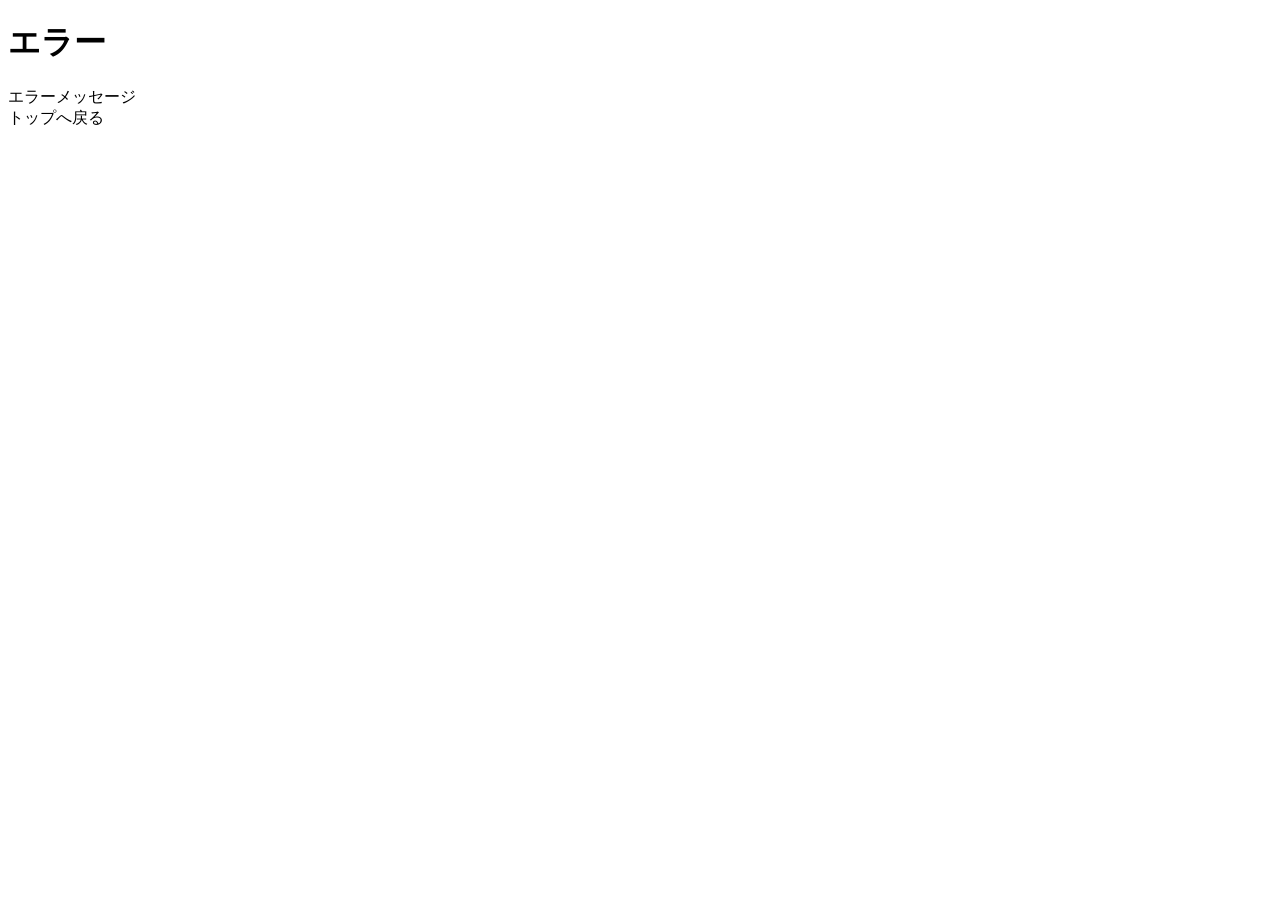
<file: src/main/resources/templates/error/business.html>
<!DOCTYPE html>
<html xmlns:th="http://www.thymeleaf.org">
<head th:replace="~{fragments :: head('エラー')}"></head>
<body>
<header th:replace="~{fragments :: header}"></header>
<main>
    <h1>エラー</h1>
    <div class="alert alert-error" th:text="${errorMessage}">エラーメッセージ</div>
    <a class="btn btn-sub" th:href="@{/}">トップへ戻る</a>
</main>
</body>
</html>
</file>
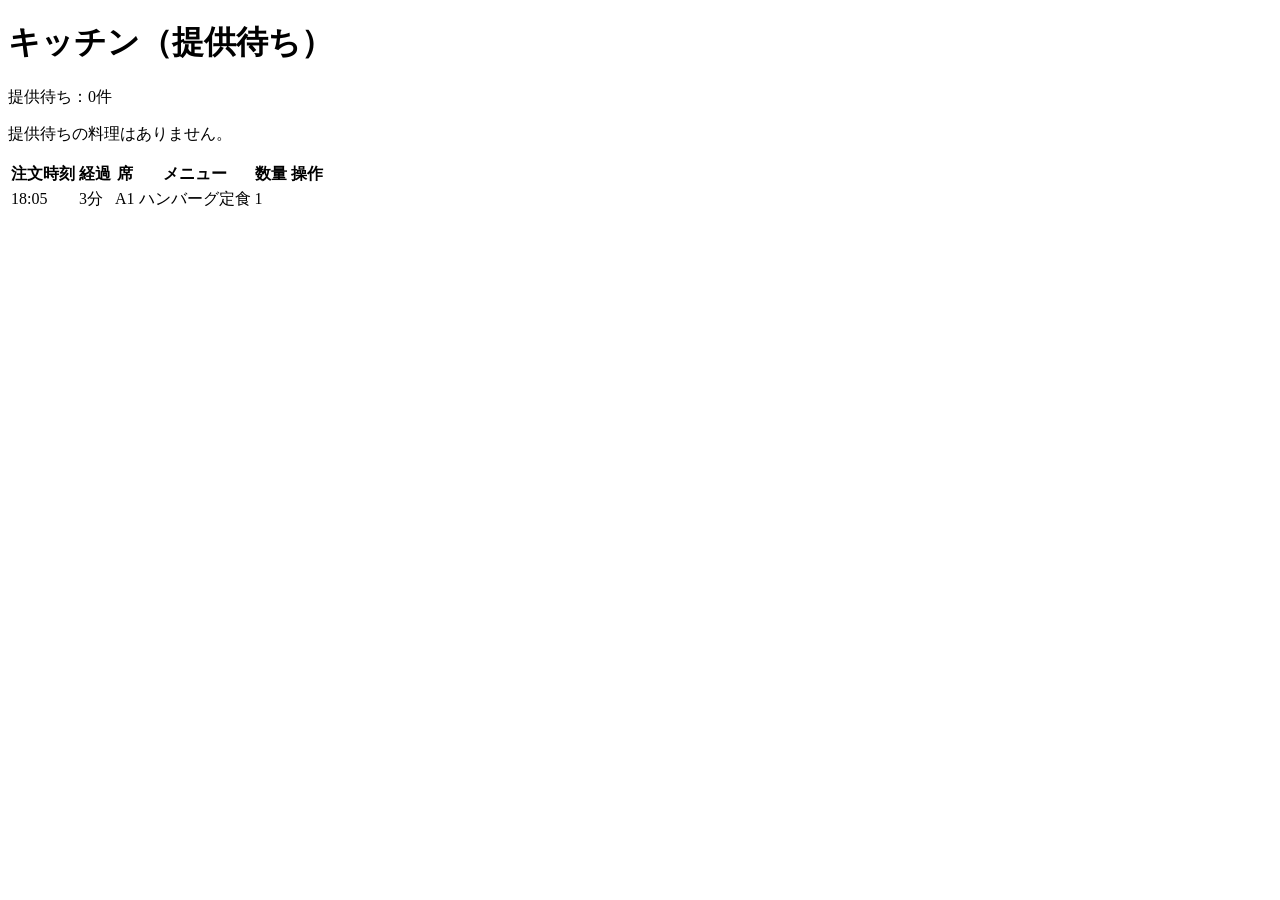
<file: src/main/resources/templates/kitchen/list.html>
<!DOCTYPE html>
<html xmlns:th="http://www.thymeleaf.org">
<head th:replace="~{fragments :: head('キッチン')}"></head>
<body>
<header th:replace="~{fragments :: header}"></header>
<main>
    <h1>キッチン（提供待ち）</h1>
    <div th:replace="~{fragments :: messages}"></div>

    <p th:text="'提供待ち：' + ${#lists.size(items)} + '件（注文の古い順）'">提供待ち：0件</p>
    <p th:if="${#lists.isEmpty(items)}">提供待ちの料理はありません。</p>

    <table th:unless="${#lists.isEmpty(items)}">
        <thead>
        <tr><th>注文時刻</th><th>経過</th><th>席</th><th>メニュー</th><th class="num">数量</th><th>操作</th></tr>
        </thead>
        <tbody>
        <tr th:each="i : ${items}">
            <td th:text="${#temporals.format(i.orderedAt, 'HH:mm')}">18:05</td>
            <td th:text="${i.waitingMinutes(now)} + '分'">3分</td>
            <td th:text="${i.customerOrder.diningTable.name}">A1</td>
            <td th:text="${i.menuItem.name}">ハンバーグ定食</td>
            <td class="num" th:text="${i.quantity}">1</td>
            <td>
                <!-- TODO 課題A-3：「提供済みにする」ボタンを追加する
                     ・/kitchen/{id}/serve へ POST で送るフォーム（class="inline"）。id は明細の i.id -->
            </td>
        </tr>
        </tbody>
    </table>
</main>
</body>
</html>
</file>
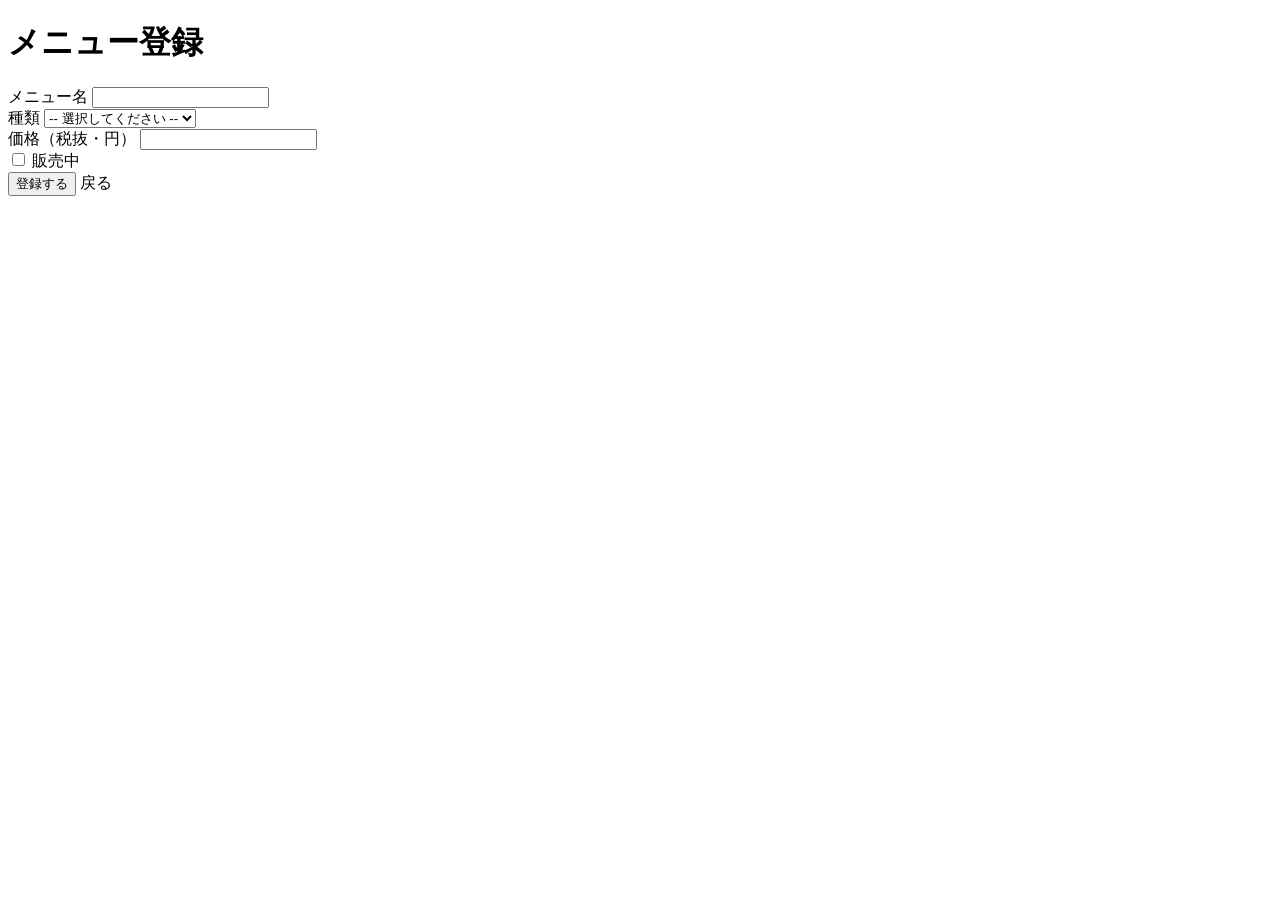
<file: src/main/resources/templates/menu/form.html>
<!DOCTYPE html>
<html xmlns:th="http://www.thymeleaf.org">
<head th:replace="~{fragments :: head(${menuId == null ? 'メニュー登録' : 'メニュー編集'})}"></head>
<body>
<header th:replace="~{fragments :: header}"></header>
<main>
    <h1 th:text="${menuId == null} ? 'メニュー登録' : 'メニュー編集'">メニュー登録</h1>
    <div th:replace="~{fragments :: messages}"></div>

    <div class="card">
        <form th:action="${menuId == null} ? @{/menu/new} : @{/menu/{id}/edit(id=${menuId})}"
              th:object="${menuForm}" method="post">
            <div class="field">
                <label for="name">メニュー名</label>
                <input type="text" id="name" th:field="*{name}">
                <div class="error" th:if="${#fields.hasErrors('name')}" th:errors="*{name}"></div>
            </div>
            <div class="field">
                <label for="category">種類</label>
                <select id="category" th:field="*{category}">
                    <option value="">-- 選択してください --</option>
                    <option th:each="c : ${categories}" th:value="${c}" th:text="${c.label}">メイン</option>
                </select>
                <div class="error" th:if="${#fields.hasErrors('category')}" th:errors="*{category}"></div>
            </div>
            <div class="field">
                <label for="price">価格（税抜・円）</label>
                <input type="number" id="price" th:field="*{price}">
                <div class="error" th:if="${#fields.hasErrors('price')}" th:errors="*{price}"></div>
            </div>
            <div class="field">
                <label><input type="checkbox" th:field="*{available}"> 販売中</label>
            </div>
            <button type="submit" class="btn" th:text="${menuId == null} ? '登録する' : '更新する'">登録する</button>
            <a class="btn btn-sub" th:href="@{/menu}">戻る</a>
        </form>
    </div>
</main>
</body>
</html>
</file>
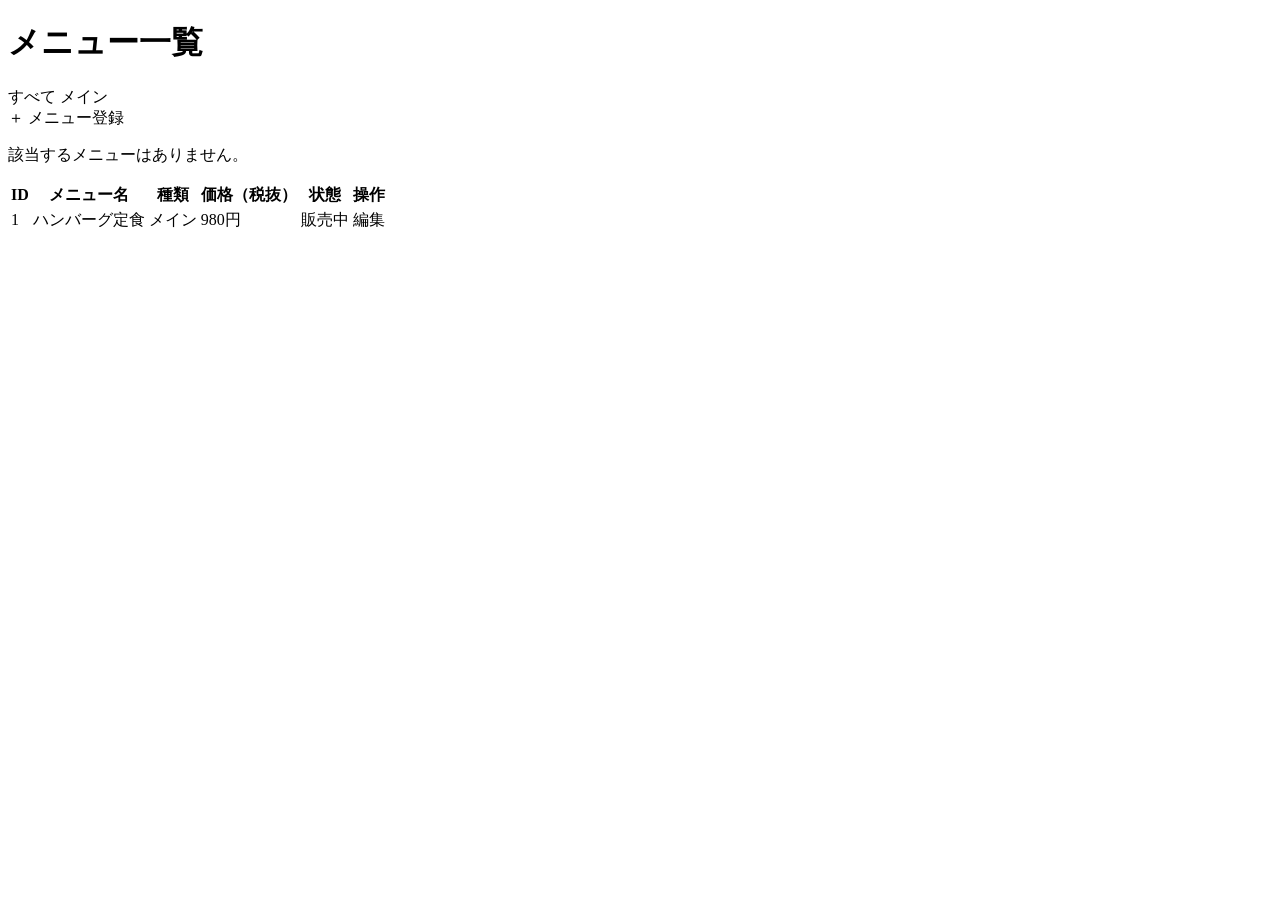
<file: src/main/resources/templates/menu/list.html>
<!DOCTYPE html>
<html xmlns:th="http://www.thymeleaf.org">
<head th:replace="~{fragments :: head('メニュー一覧')}"></head>
<body>
<header th:replace="~{fragments :: header}"></header>
<main>
    <h1>メニュー一覧</h1>
    <div th:replace="~{fragments :: messages}"></div>

    <div class="toolbar">
        <!-- 機能①：種類で絞り込み -->
        <div class="tabs">
            <a th:href="@{/menu}" th:classappend="${selected == null} ? 'active'">すべて</a>
            <a th:each="c : ${categories}" th:href="@{/menu(category=${c})}"
               th:classappend="${selected == c} ? 'active'" th:text="${c.label}">メイン</a>
        </div>
        <a class="btn" th:href="@{/menu/new}">＋ メニュー登録</a>
    </div>

    <p th:if="${#lists.isEmpty(items)}">該当するメニューはありません。</p>

    <table th:unless="${#lists.isEmpty(items)}">
        <thead>
        <tr><th>ID</th><th>メニュー名</th><th>種類</th><th class="num">価格（税抜）</th><th>状態</th><th>操作</th></tr>
        </thead>
        <tbody>
        <tr th:each="m : ${items}" th:classappend="${!m.available} ? 'soldout'">
            <td th:text="${m.id}">1</td>
            <td th:text="${m.name}">ハンバーグ定食</td>
            <td th:text="${m.category.label}">メイン</td>
            <td class="num" th:text="${#numbers.formatInteger(m.price, 1, 'COMMA')} + '円'">980円</td>
            <td>
                <span class="badge" th:classappend="${m.available} ? 'badge-ok' : 'badge-ng'"
                      th:text="${m.available} ? '販売中' : '品切れ'">販売中</span>
            </td>
            <td>
                <a class="btn btn-sub" th:href="@{/menu/{id}/edit(id=${m.id})}">編集</a>
                <!-- TODO 課題A-2：品切れの切り替えボタンを追加する
                     ・/menu/{id}/toggle へ POST で送るフォーム（class="inline"）
                     ・販売中なら「品切れにする」（class="btn btn-danger"）、品切れなら「販売再開」（class="btn"）と表示する
                     ・ヒント：th:text と th:classappend で、m.available によって表示を切り替える -->
            </td>
        </tr>
        </tbody>
    </table>
</main>
</body>
</html>
</file>
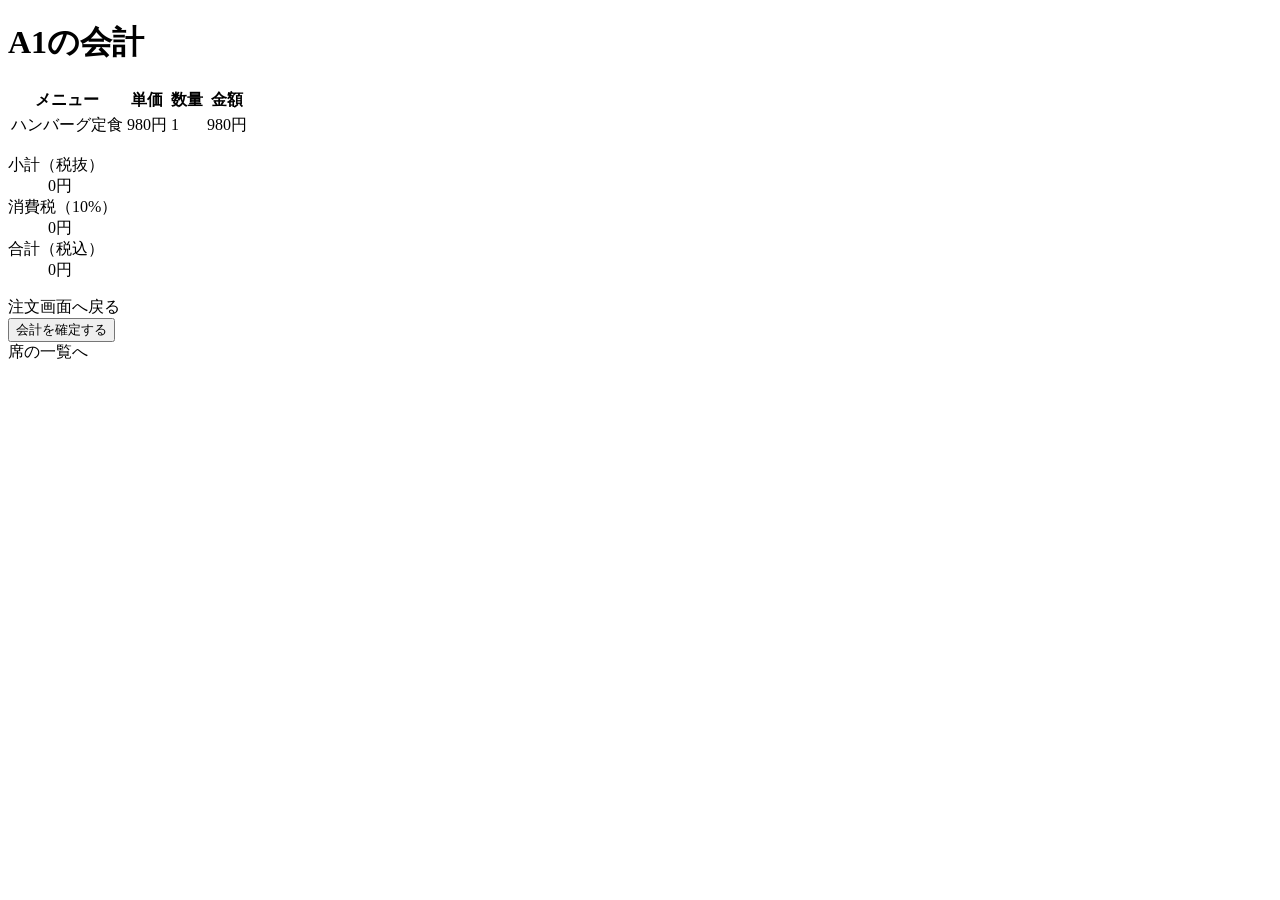
<file: src/main/resources/templates/orders/checkout.html>
<!DOCTYPE html>
<html xmlns:th="http://www.thymeleaf.org">
<head th:replace="~{fragments :: head('会計')}"></head>
<body>
<header th:replace="~{fragments :: header}"></header>
<main>
    <h1 th:text="${order.diningTable.name} + 'の会計'">A1の会計</h1>
    <div th:replace="~{fragments :: messages}"></div>

    <div class="card receipt">
        <table>
            <thead>
            <tr><th>メニュー</th><th class="num">単価</th><th class="num">数量</th><th class="num">金額</th></tr>
            </thead>
            <tbody>
            <tr th:each="i : ${items}">
                <td th:text="${i.menuItem.name}">ハンバーグ定食</td>
                <td class="num" th:text="${#numbers.formatInteger(i.unitPrice, 1, 'COMMA')} + '円'">980円</td>
                <td class="num" th:text="${i.quantity}">1</td>
                <td class="num" th:text="${#numbers.formatInteger(i.amount, 1, 'COMMA')} + '円'">980円</td>
            </tr>
            </tbody>
        </table>

        <!-- 会計済みなら記録された金額、来店中なら今の明細から計算した金額を表示 -->
        <dl class="sum">
            <dt>小計（税抜）</dt><dd th:text="${#numbers.formatInteger(order.open ? subtotal : order.subtotal, 1, 'COMMA')} + '円'">0円</dd>
            <dt>消費税（10%）</dt><dd th:text="${#numbers.formatInteger(order.open ? tax : order.tax, 1, 'COMMA')} + '円'">0円</dd>
            <dt class="total">合計（税込）</dt><dd class="total" th:text="${#numbers.formatInteger(order.open ? total : order.total, 1, 'COMMA')} + '円'">0円</dd>
        </dl>
        <p class="sub-info" th:unless="${order.open}" th:text="'会計日時：' + ${#temporals.format(order.paidAt, 'yyyy/MM/dd HH:mm')}"></p>
    </div>

    <div class="toolbar">
        <a class="btn btn-sub" th:href="@{/orders/{id}(id=${order.id})}">注文画面へ戻る</a>
        <form th:if="${order.open}" th:action="@{/orders/{id}/checkout(id=${order.id})}" method="post"
              onsubmit="return confirm('会計を確定してよろしいですか？');">
            <button type="submit" class="btn">会計を確定する</button>
        </form>
        <a th:unless="${order.open}" class="btn" th:href="@{/tables}">席の一覧へ</a>
    </div>
</main>
</body>
</html>
</file>
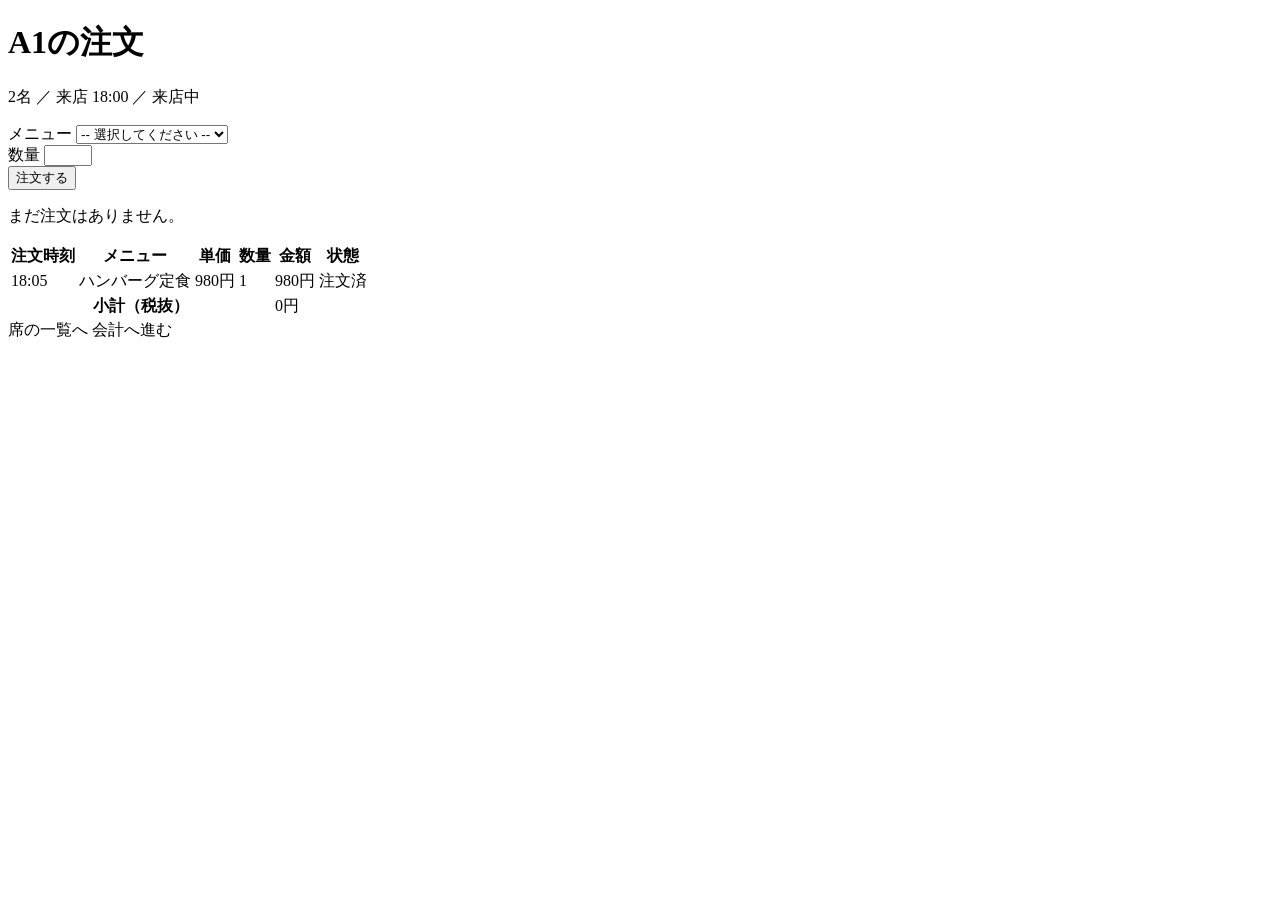
<file: src/main/resources/templates/orders/detail.html>
<!DOCTYPE html>
<html xmlns:th="http://www.thymeleaf.org">
<head th:replace="~{fragments :: head('注文')}"></head>
<body>
<header th:replace="~{fragments :: header}"></header>
<main>
    <h1 th:text="${order.diningTable.name} + 'の注文'">A1の注文</h1>
    <div th:replace="~{fragments :: messages}"></div>

    <p class="sub-info">
        <span th:text="${order.guestCount} + '名'">2名</span>
        ／ 来店 <span th:text="${#temporals.format(order.openedAt, 'HH:mm')}">18:00</span>
        ／ <span class="badge" th:classappend="${order.open} ? 'badge-ng' : 'badge-ok'" th:text="${order.status.label}">来店中</span>
    </p>

    <!-- 機能⑥：注文の追加（来店中のときだけ表示） -->
    <div class="card" th:if="${order.open}">
        <form th:action="@{/orders/{id}/items(id=${order.id})}" th:object="${orderItemForm}" method="post" class="row-form">
            <div class="field">
                <label for="menuItemId">メニュー</label>
                <select id="menuItemId" th:field="*{menuItemId}">
                    <option value="">-- 選択してください --</option>
                    <option th:each="m : ${menus}" th:value="${m.id}"
                            th:text="'[' + ${m.category.label} + '] ' + ${m.name} + '（' + ${#numbers.formatInteger(m.price, 1, 'COMMA')} + '円）'">メニュー</option>
                </select>
                <div class="error" th:if="${#fields.hasErrors('menuItemId')}" th:errors="*{menuItemId}"></div>
            </div>
            <div class="field qty">
                <label for="quantity">数量</label>
                <input type="number" id="quantity" th:field="*{quantity}" min="1" max="10">
                <div class="error" th:if="${#fields.hasErrors('quantity')}" th:errors="*{quantity}"></div>
            </div>
            <button type="submit" class="btn">注文する</button>
        </form>
    </div>

    <p th:if="${#lists.isEmpty(items)}">まだ注文はありません。</p>

    <table th:unless="${#lists.isEmpty(items)}">
        <thead>
        <tr><th>注文時刻</th><th>メニュー</th><th class="num">単価</th><th class="num">数量</th><th class="num">金額</th><th>状態</th></tr>
        </thead>
        <tbody>
        <tr th:each="i : ${items}">
            <td th:text="${#temporals.format(i.orderedAt, 'HH:mm')}">18:05</td>
            <td th:text="${i.menuItem.name}">ハンバーグ定食</td>
            <td class="num" th:text="${#numbers.formatInteger(i.unitPrice, 1, 'COMMA')} + '円'">980円</td>
            <td class="num" th:text="${i.quantity}">1</td>
            <td class="num" th:text="${#numbers.formatInteger(i.amount, 1, 'COMMA')} + '円'">980円</td>
            <td><span class="badge" th:classappend="${i.served} ? 'badge-ok' : 'badge-ng'" th:text="${i.status.label}">注文済</span></td>
        </tr>
        </tbody>
        <tfoot>
        <tr><th colspan="4" class="num">小計（税抜）</th><td class="num" th:text="${#numbers.formatInteger(subtotal, 1, 'COMMA')} + '円'">0円</td><td></td></tr>
        </tfoot>
    </table>

    <div class="toolbar">
        <a class="btn btn-sub" th:href="@{/tables}">席の一覧へ</a>
        <a class="btn" th:if="${order.open}" th:href="@{/orders/{id}/checkout(id=${order.id})}">会計へ進む</a>
    </div>
</main>
</body>
</html>
</file>
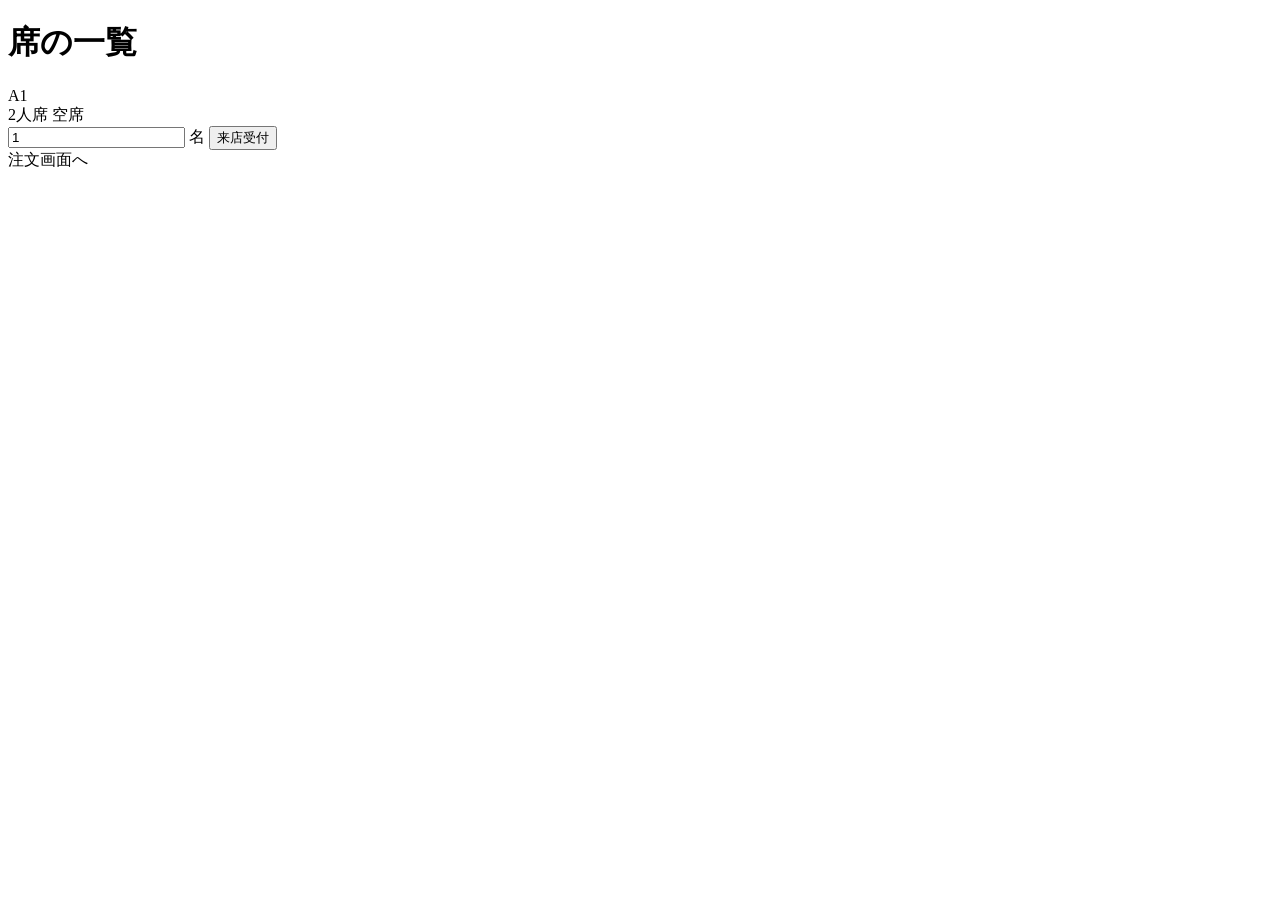
<file: src/main/resources/templates/tables/list.html>
<!DOCTYPE html>
<html xmlns:th="http://www.thymeleaf.org">
<head th:replace="~{fragments :: head('席の一覧')}"></head>
<body>
<header th:replace="~{fragments :: header}"></header>
<main>
    <h1>席の一覧</h1>
    <div th:replace="~{fragments :: messages}"></div>

    <div class="seats">
        <div class="seat" th:each="v : ${tables}" th:classappend="${v.table.empty} ? 'free' : 'busy'">
            <div class="seat-name" th:text="${v.table.name}">A1</div>
            <div class="seat-info">
                <span th:text="${v.table.seats} + '人席'">2人席</span>
                <span class="badge" th:classappend="${v.table.empty} ? 'badge-ok' : 'badge-ng'"
                      th:text="${v.table.status.label}">空席</span>
            </div>
            <!-- 空席：来店受付 -->
            <form th:if="${v.table.empty}" th:action="@{/tables/{id}/open(id=${v.table.id})}" method="post" class="seat-form">
                <input type="number" name="guestCount" min="1" th:max="${v.table.seats}" value="1">
                <span>名</span>
                <button type="submit" class="btn">来店受付</button>
            </form>
            <!-- 利用中：注文画面へ -->
            <a th:unless="${v.table.empty}" class="btn btn-sub" th:href="@{/orders/{id}(id=${v.orderId})}">注文画面へ</a>
        </div>
    </div>
</main>
</body>
</html>
</file>
